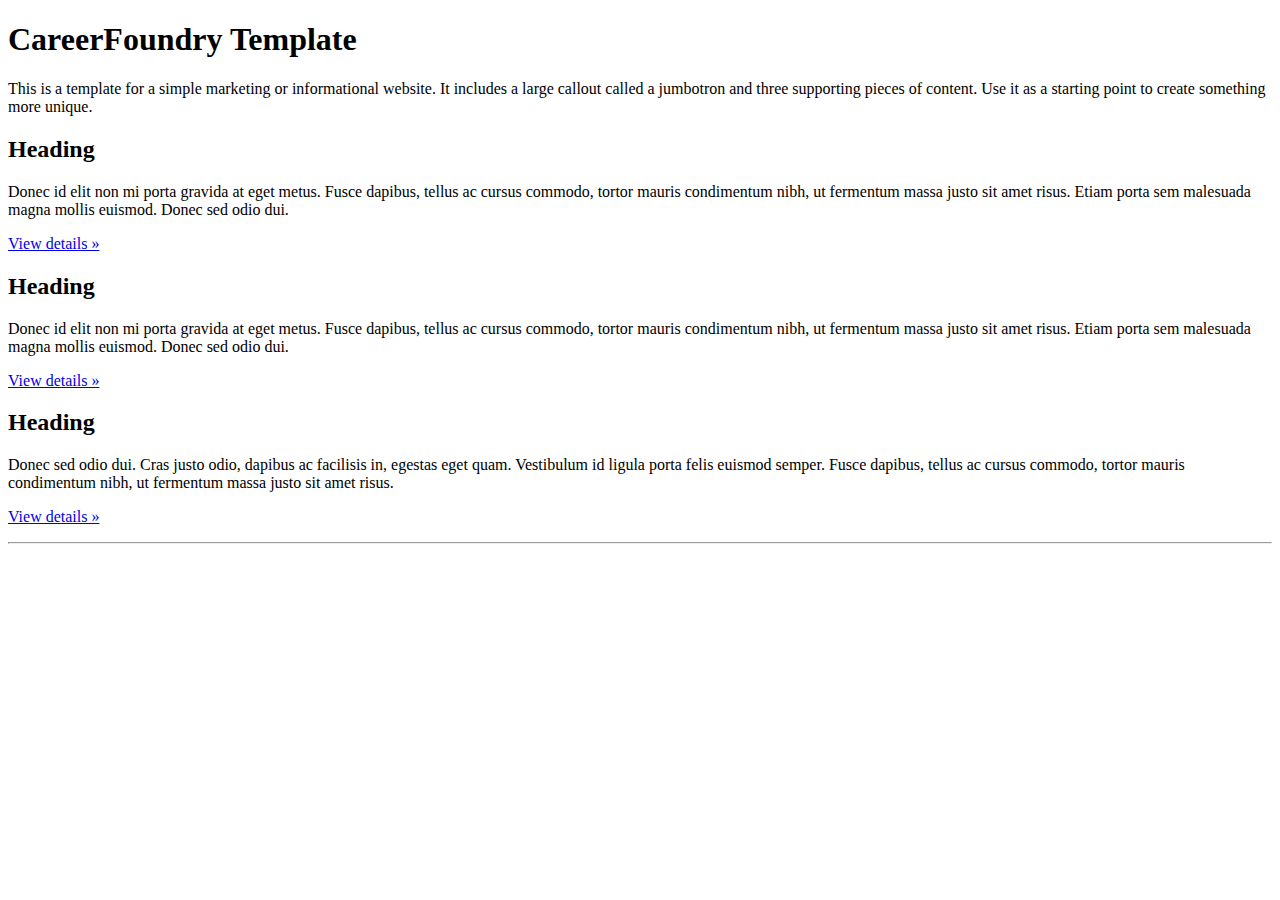
<file: cf_template-1.1.1/index_org.html>
<!DOCTYPE html>
<html lang="en">
  <head>
    <meta charset="utf-8">
    <meta http-equiv="X-UA-Compatible" content="IE=edge">
    <meta name="viewport" content="width=device-width, initial-scale=1">
    <!-- The above 3 meta tags *must* come first in the head; any other head content must come *after* these tags -->

    <title>Hello World!</title>

    <!-- Bootstrap core CSS -->


    <!-- Custom styles for this template go here -->


    <!-- HTML5 shim and Respond.js for IE8 support of HTML5 elements and media queries -->
    <!--[if lt IE 9]>
      <script src="https://oss.maxcdn.com/html5shiv/3.7.2/html5shiv.min.js"></script>
      <script src="https://oss.maxcdn.com/respond/1.4.2/respond.min.js"></script>
    <![endif]-->
  </head>

  <body>

    <!-- Main jumbotron for a primary marketing message or call to action -->
    <div class="jumbotron">
      <div class="container">
        <h1>CareerFoundry Template</h1>
        <p>This is a template for a simple marketing or informational website. It includes a large callout called a jumbotron and three supporting pieces of content. Use it as a starting point to create something more unique.</p>

      </div><!-- /container -->
    </div><!-- /jumbotron -->

    <div class="container">
      <!-- Example row of columns -->
      <div class="row">
        <div class="col-md-4">
          <h2>Heading</h2>
          <p>Donec id elit non mi porta gravida at eget metus. Fusce dapibus, tellus ac cursus commodo, tortor mauris condimentum nibh, ut fermentum massa justo sit amet risus. Etiam porta sem malesuada magna mollis euismod. Donec sed odio dui. </p>
          <p><a class="btn btn-default" href="#" role="button">View details &raquo;</a></p>
        </div><!-- /col -->
        <div class="col-md-4">
          <h2>Heading</h2>
          <p>Donec id elit non mi porta gravida at eget metus. Fusce dapibus, tellus ac cursus commodo, tortor mauris condimentum nibh, ut fermentum massa justo sit amet risus. Etiam porta sem malesuada magna mollis euismod. Donec sed odio dui. </p>
          <p><a class="btn btn-default" href="#" role="button">View details &raquo;</a></p>
       </div><!-- /col -->
        <div class="col-md-4">
          <h2>Heading</h2>
          <p>Donec sed odio dui. Cras justo odio, dapibus ac facilisis in, egestas eget quam. Vestibulum id ligula porta felis euismod semper. Fusce dapibus, tellus ac cursus commodo, tortor mauris condimentum nibh, ut fermentum massa justo sit amet risus.</p>
          <p><a class="btn btn-default" href="#" role="button">View details &raquo;</a></p>
        </div><!-- /col -->
      </div><!-- /row -->

      <hr>


    </div> <!-- /container -->


    <!-- ============================= -->
    <!-- All your JavaScript comes now -->
    <!-- ============================= -->

    <!-- Bootstrap core JS -->

    <!-- Can place script tags with JavaScript files here -->

  </body>
</html>
</file>
